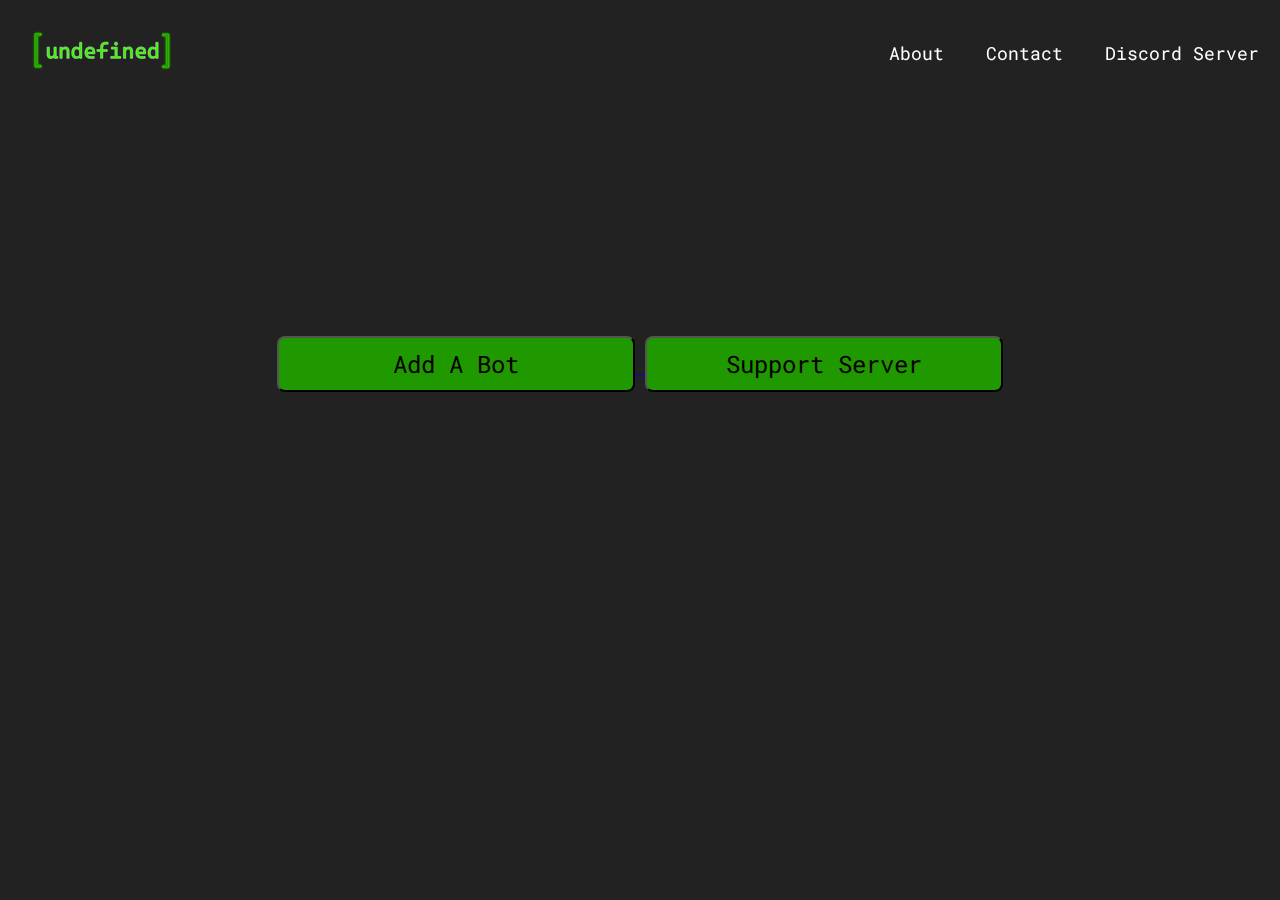
<file: index.html>
<!doctype html>

<html lang="en">

<head>
    <meta charset="utf-8">

    <title>undefined-bots</title>
    <meta name="description" content="Undefined-Bots Botlist">
    <meta name="author" content="undefined-bots">
    <link rel="stylesheet" href="index.css">
    <link rel="shortcut icon" href="images/favicon/favicon.ico" type="image/x-icon">
    <link rel="stylesheet" href="https://fonts.googleapis.com/css?family=Roboto+Mono">
</head>

<body>
    <div class="nav">
        <ul>
            <li style="float: left;"><a href="/"><img class="logo" src="images/undefined-bots-logo.png"></a></li>
            <br>
            <li class="not-logo"><a href="https://undefined-bots.github.io/discord">Discord Server</a></li>
            <li class="not-logo"><a href="#contact">Contact</a></li>
            <li class="not-logo"><a href="#about">About</a></li>
        </ul>
    </div>
    <br><br><br><br><br><br><br><br><br><br><br><br><br><br><br><br>

    <div class="buttons">
        <center>
            <a href="#">
                <button class="addbot">Add A Bot</button>
            </a>
            <a href="https://undefined-bots.github.io/discord" target="_blank">
                <button class="supportserver">Support Server</button>
            </a>
        </center>
    </div>

</body>

</html>
</file>
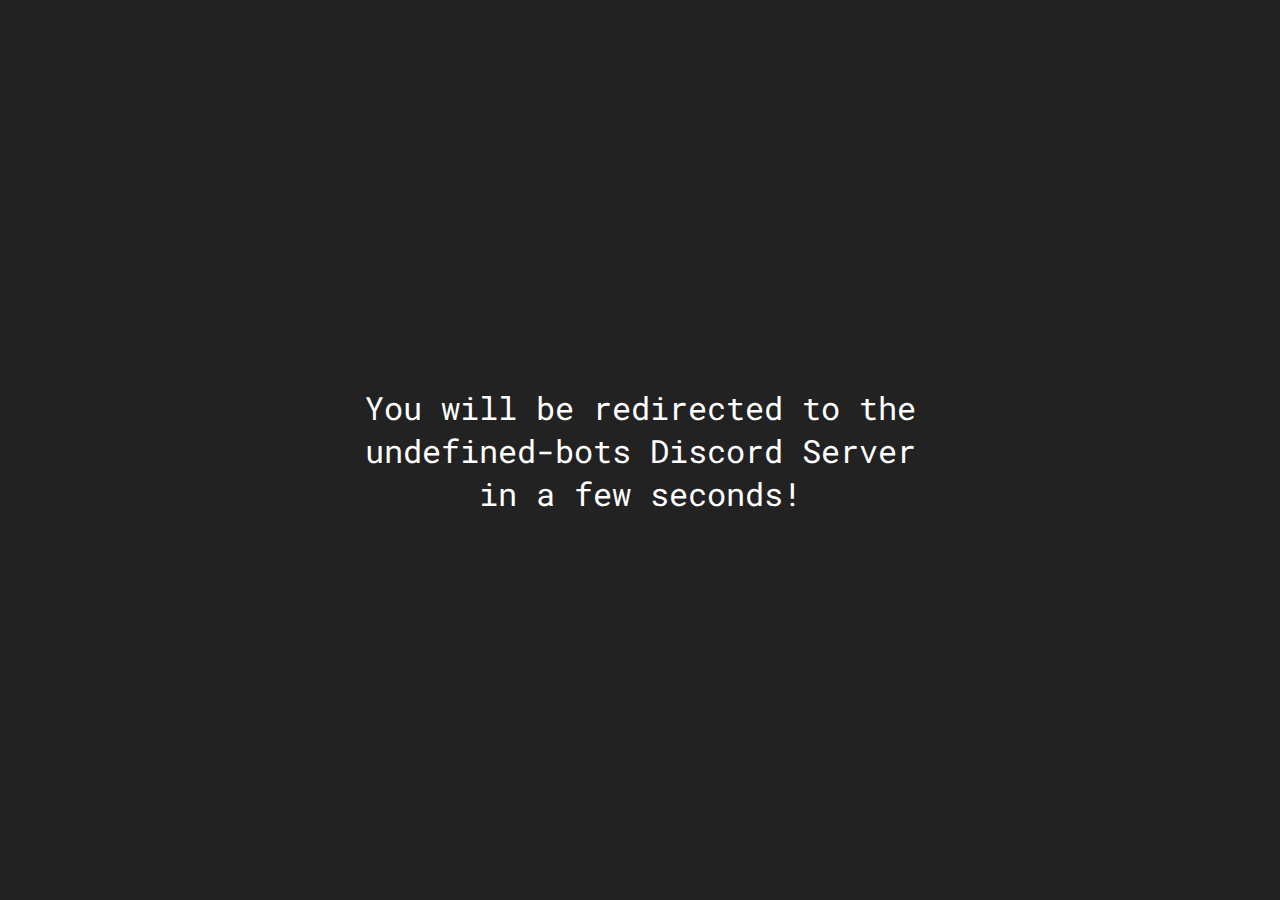
<file: discord.html>
<!doctype html>

<html lang="en">

<head>
    <meta charset="utf-8">

    <title>undefined-bots Discord</title>
    <meta name="description" content="Undefined-Bots Discord Server">
    <meta name="author" content="undefined-bots">
    <link rel="stylesheet" href="discord.css">
    <link rel="shortcut icon" href="images/favicon/favicon.ico" type="image/x-icon">
    <link rel="stylesheet" href="https://fonts.googleapis.com/css?family=Roboto+Mono">
</head>

<body>
    <div class="text">
        You will be redirected to the<br>undefined-bots Discord Server<br>in a few seconds!
    </div>
    <meta http-equiv="refresh" content="3; URL=https://discord.gg/XGpHZk7" />
</body>

</html>
</file>
<file: index.css>
body {  
    background: #222222;
    margin: 0;
    font-family: 'Roboto Mono', sans-serif;
}


img.logo:hover {
    background: url("images/undefined-bots-logo-hover.png");
}

ul {
    list-style-type: none;
    margin: 0;
    padding: 0;
    overflow: hidden;
    position: fixed;
    top: 0;
    width: 100%;
}

li {
    font-size: 110%;
    margin: 5px;
}

li a {
    display: block;
    color: white;
    text-align: center;
    padding: 16px;
    text-decoration: none;
}

li.not-logo {
    float:right
}

li.not-logo:hover {
    transition-duration: 400ms;
    background-color: #111111;
    float: right;
}

.buttons button {
    cursor: pointer;
    padding: 10px;
    background-color: #209800;
    border-radius: 8px;
    border-color: black;
    font-family: 'Roboto Mono', sans-serif;
    width: 28%;
    height: auto;
    color: black;
    font-size: 150%;
}

.buttons button:hover {
    transition-duration: 300ms;
    cursor: pointer;
    padding: 10px;
    background-color: #222222;
    border-radius: 8px;
    border-color: #209800;
    font-family: 'Roboto Mono', sans-serif;
    width: 28%;
    height: auto;
    color: white;
    font-size: 150%;
}
</file>
<file: discord.css>
.text {
    position: absolute;
    left: 50%;
    top: 50%;
    transform: translateX(-50%) translateY(-50%);
    text-align: center;
    font-family: 'Roboto Mono', sans-serif;
    color: #ffffff;
    font-size: 200%
}

body {
    background-color: #222222;
}
</file>
